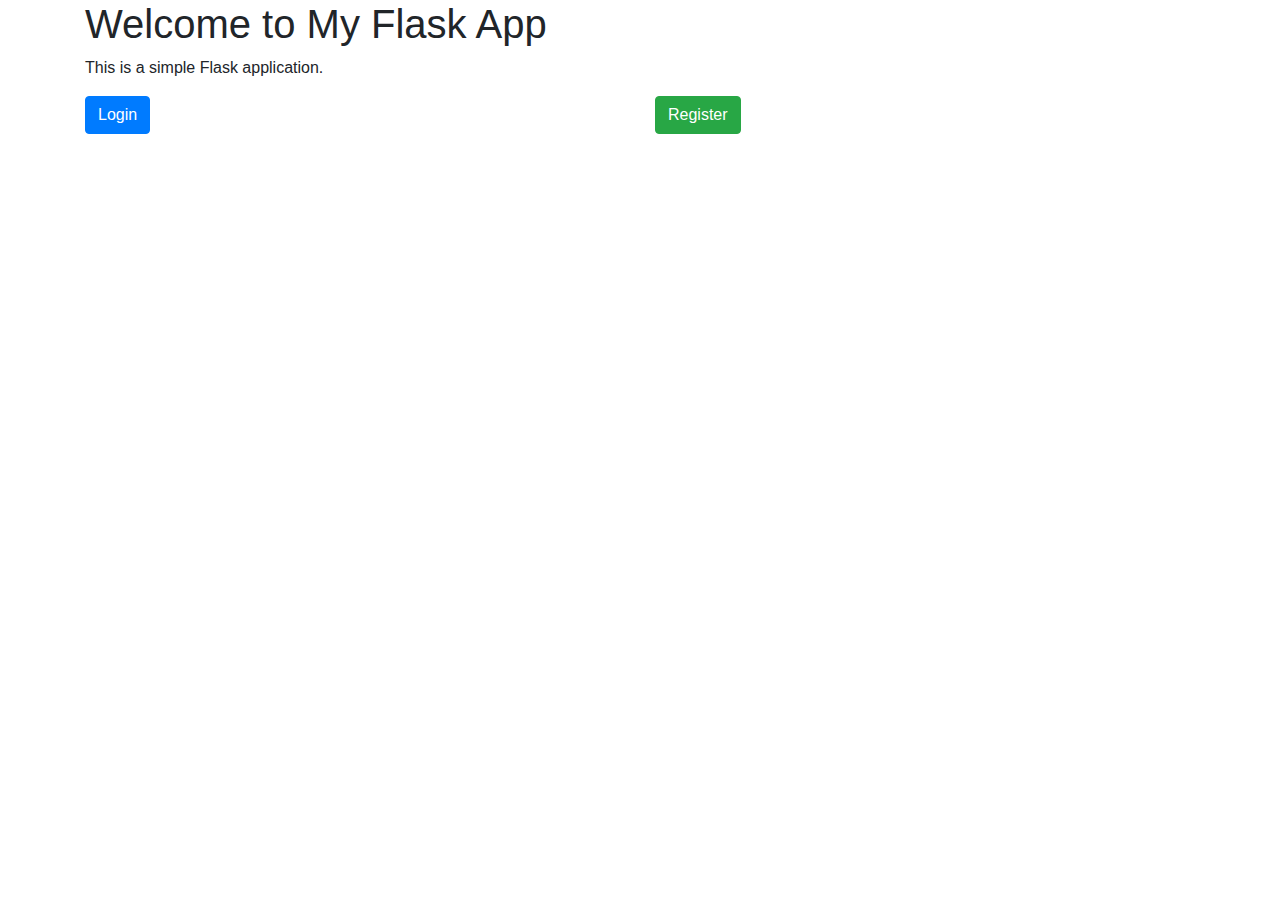
<file: Main/app/templates/index.html>
<!DOCTYPE html>
<html>
<head>
    <title>{{ title }}</title>
    <!-- Bootstrap CSS -->
    <link rel="stylesheet" href="https://stackpath.bootstrapcdn.com/bootstrap/4.5.2/css/bootstrap.min.css">
    <!-- Font Awesome for icons -->
    <link rel="stylesheet" href="https://cdnjs.cloudflare.com/ajax/libs/font-awesome/5.15.4/css/all.min.css">
</head>
<body>
    <div class="container">
        <h1>Welcome to My Flask App</h1>
        <p>This is a simple Flask application.</p>
        <div class="row">
            <div class="col-md-6">
                <form action="/login" method="get">
                    <button type="submit" class="btn btn-primary mr-2">Login</button>
                </form>
            </div>
            <div class="col-md-6">
                <!-- Registration Button -->
                <form action="/register" method="get">
                    <button type="submit" class="btn btn-success mr-2">Register</button>
                </form>
            </div>
        </div>
    </div>
</body>
</html>
</file>
